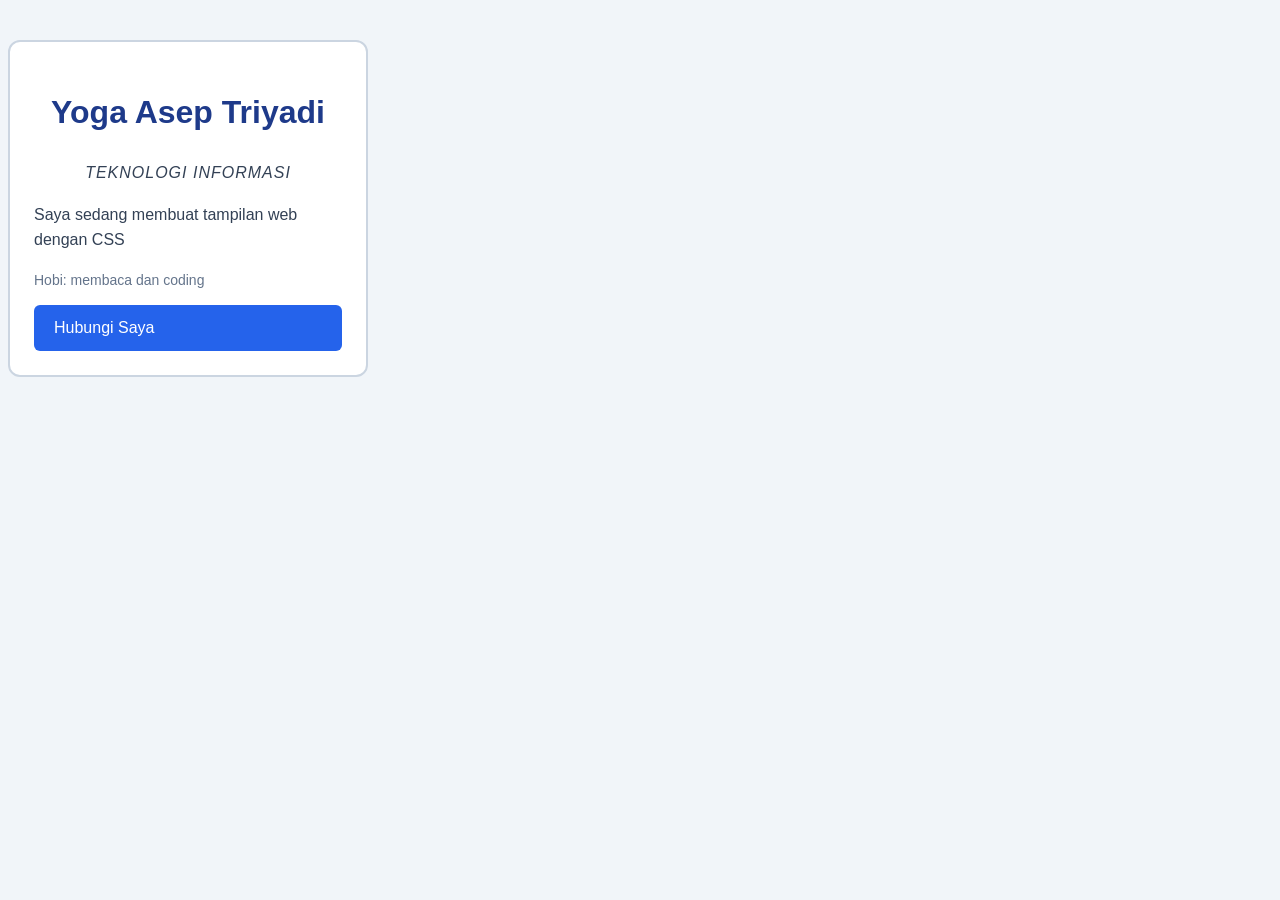
<file: latihan/index.html>
<!DOCTYPE html>
<html lang="id">
<head>
    <meta charset="UTF-8">
    <meta name="viewport" content="width=device-width, initial-scale=1.0">
    <title>Kartu Profil</title>
    <link rel="stylesheet" href="style.css">
</head>
<body>
    <div class="kartu">
        <h1>Yoga Asep Triyadi</h1>
        <p class="jurusan">Teknologi Informasi</p>
        <p>Saya sedang membuat tampilan web dengan CSS</p>
        <p class="info">Hobi: membaca dan coding</p>
        <a href="https://web.whatsapp.com/+622242705993" class="tombol">Hubungi Saya</a>
    </div>    
</body>
</html>
</file>
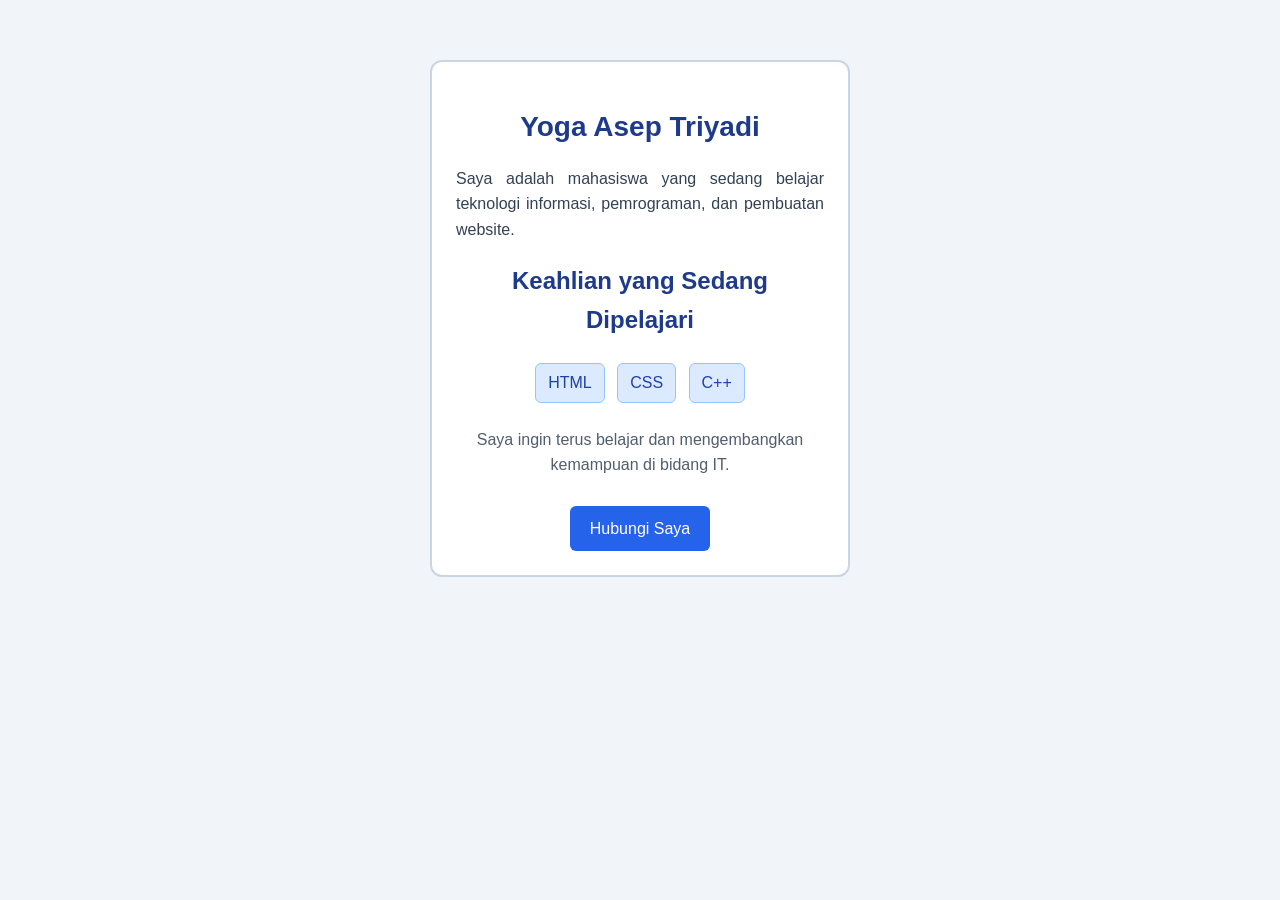
<file: tugas/profil.html>
<!DOCTYPE html>
<html lang="id">
<head>
    <meta charset="UTF-8">
    <meta name="viewport" content="width=device-width, initial-scale=1.0">
    <title>Profil Diri</title>
    <link rel="stylesheet" href="profil.css">
</head>
<body>
    <div id="profil">
        <h1>Yoga Asep Triyadi</h1>
        <p class="deskripsi">
            Saya adalah mahasiswa yang sedang belajar teknologi informasi,
            pemrograman, dan pembuatan website. 
        </p>
        <h2>Keahlian yang Sedang Dipelajari</h2>
        <div class="daftar-keahlian">
            <span class="keahlian">HTML</span>
            <span class="keahlian">CSS</span>
            <span class="keahlian">C++</span>
        </div>
        <p class="penutup">
            Saya ingin terus belajar dan mengembangkan kemampuan di bidang IT.
        </p>
        <a href="mailto:yogaya089@gmail.com" class="tombol">
            Hubungi Saya
        </a>

    </div>
</body>
</html>
</file>
<file: latihan/style.css>
/* Menghitung lebar elemen termasuk padding dan border */
* {
    box-sizing: border-box;
}

/* Mengatur jenis huruf, warna latar belakang, dan warna teks halaman */
body {
    font-family: Arial, sans-serif;
    background-color: #f1f5f9;
    color: #334155;
    line-height: 1.6;
}

/* Mengatur warna, ukuran, dan posisi judul nama */
h1 {
    color: #1e3a8a;
    font-size: 2rem;
    text-align: center;
}

/* Mengatur tampilan teks jurusan */
.jurusan {
    text-align: center;
    font-style: italic;
    text-transform: uppercase;
    letter-spacing: 1px;
}

/* Mengatur ukuran dan warna teks informasi hobi */
.info {
    font-size: 14px;
    color: #64748b;
}

/* Membuat kartu dengan lebar total 360px */
.kartu {
    width: 360px;
    margin: 40px 0;
    padding: 24px;
    background-color: #ffffff;
    border: 2px solid #cbd5e1;
    border-radius: 12px;
}

/* Membuat tautan menjadi elemen blok */
.tombol {
    display: block;
    margin-top: 12px;
    padding: 10px 20px;
    background-color: #2563eb;
    color: #ffffff;
    text-decoration: none;
    border-radius: 6px;
}
</file>
<file: tugas/profil.css>
/* Mengatur perhitungan ukuran semua elemen */
* {
    box-sizing: border-box;
}

/* Selector elemen: mengatur seluruh halaman */
body {
    font-family: Arial, sans-serif;
    font-size: 16px;
    background-color: #f1f5f9;
    color: #334155;
    line-height: 1.6;
    margin: 0;
    padding: 20px;
}

/* Selector ID: mengatur kotak utama profil */
#profil {
    width: 420px;
    max-width: 100%;
    margin: 40px auto;
    padding: 24px;
    background-color: white;
    border: 2px solid #cbd5e1;
    border-radius: 12px;
    text-align: center;
}

/* Selector grup: h1 dan h2 memakai aturan yang sama */
h1, h2 {
    font-family: Arial, sans-serif;
    color: #1e3a8a;
}

/* Selector elemen */
h1 {
    font-size: 28px;
    margin-bottom: 8px;
}

/* Selector class: mengatur deskripsi */
.deskripsi {
    text-align: justify;
}

/* Wadah daftar keahlian */
.daftar-keahlian {
    margin: 20px 0;
}

/* Setiap keahlian tampil seperti label */
.keahlian {
    display: inline-block;
    margin: 4px;
    padding: 6px 12px;
    background-color: #dbeafe;
    color: #1e40af;
    border: 1px solid #93c5fd;
    border-radius: 6px;
}

/* Mengatur warna kalimat penutup */
.penutup {
    color: rgba(51, 65, 85, 0.85);
}

/* Mengatur tampilan tautan menjadi tombol */
.tombol {
    display: inline-block;
    margin-top: 12px;
    padding: 10px 20px;
    background-color: #2563eb;
    color: white;
    text-decoration: none;
    border-radius: 6px;
}

/* Efek ketika kursor diarahkan ke tombol */
.tombol:hover {
    background-color: #1e40af;
}
</file>
